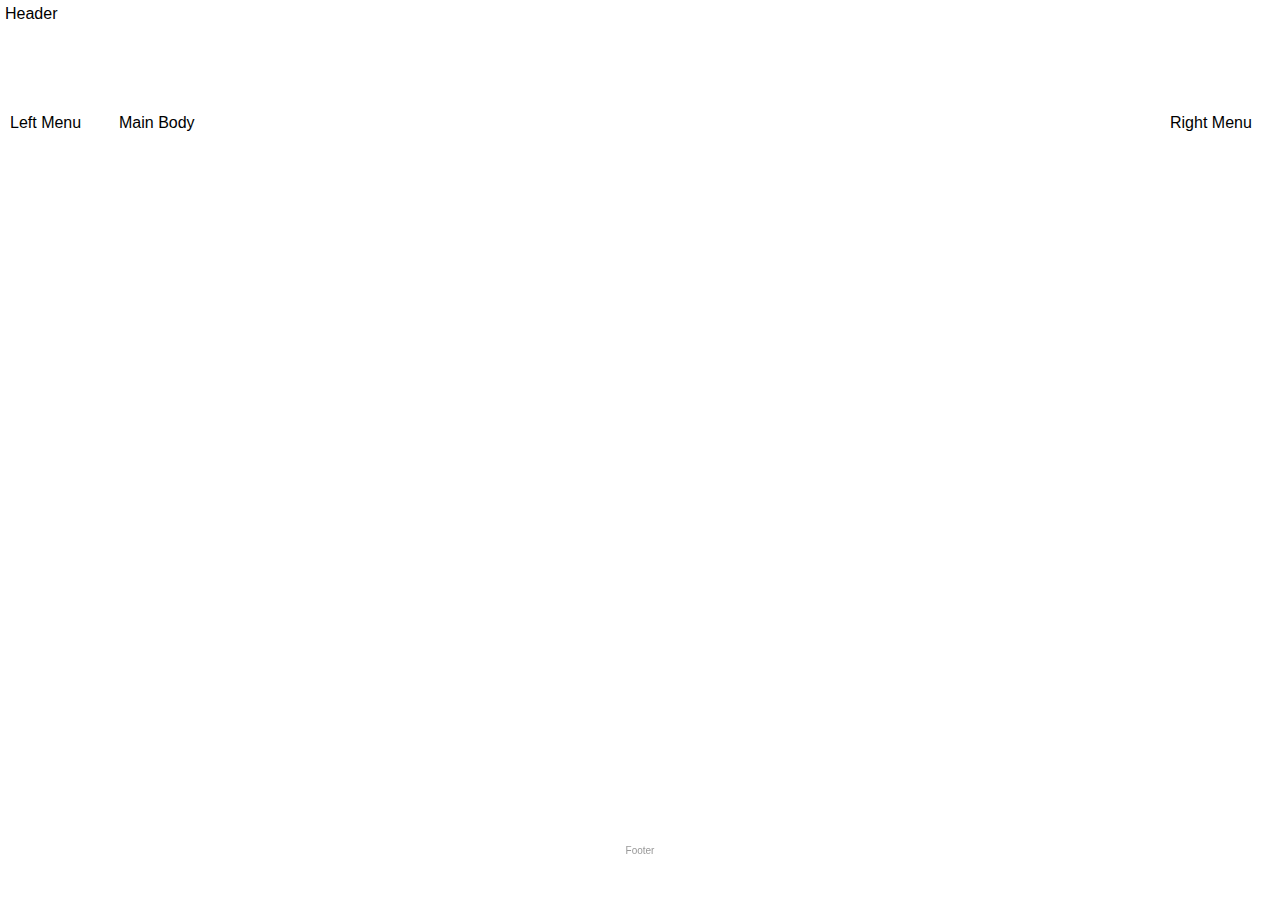
<file: layout.html>
<!DOCTYPE html>
<html lang="en">
<head>
    <meta charset="UTF-8">
    <meta http-equiv="X-UA-Compatible" content="IE=edge">
    <meta name="viewport" content="width=device-width, initial-scale=1.0">
    <title>Layout Template</title>
    <link href="layoutstyles.css" rel="stylesheet" type="text/css">
</head>
<body>
    <div class='common header'>Header</div>
    <div class='common leftmenu'>Left Menu</div>
    <div class='common mainbody'>Main Body</div>
    <div class='common rightmenu'>Right Menu</div>
    <div class='common footer'>Footer</div>
</body>
</html>
</file>
<file: layoutstyles.css>
body {
    background-color: #ffffff;
    font-family: Verdana, Geneva, Tahoma, sans-serif;
}

.common {
    /*background-color: rgb(0,51,141);
    border: solid 2px white; */
    position: absolute;
}

.header {
    top: 5px;
    left: 5px;
    right: 5px;
    height: 100px;
    z-index: 2;
    border-bottom: solid 1px white;
}

.leftmenu {
    top: 114px;
    left: 5px;
    width: 100px;
    bottom: 64px;
    z-index: 1;
    /*padding-top: 75px;*/
    border-right: solid 1px white;
    padding-left: 5px;
    padding-right: 5px;
}

.mainbody {
    top: 114px;
    bottom: 64px;
    left: 114px;
    right: 114px;
    padding-left: 5px;
    padding-right: 5px;
}

.rightmenu {
    top: 114px;
    right: 5px;
    width: 100px;
    bottom: 64px;
    border-left: solid 1px white;
    padding-left: 5px;
    padding-right: 5px;
}

.footer {
    bottom: 5px;
    height: 50px;
    left: 5px;
    right: 5px;
    font-size: 10px;
    color: #999999;
    text-align: center;
    position: fixed;
}

.subheader {
    float: right;

}
</file>
